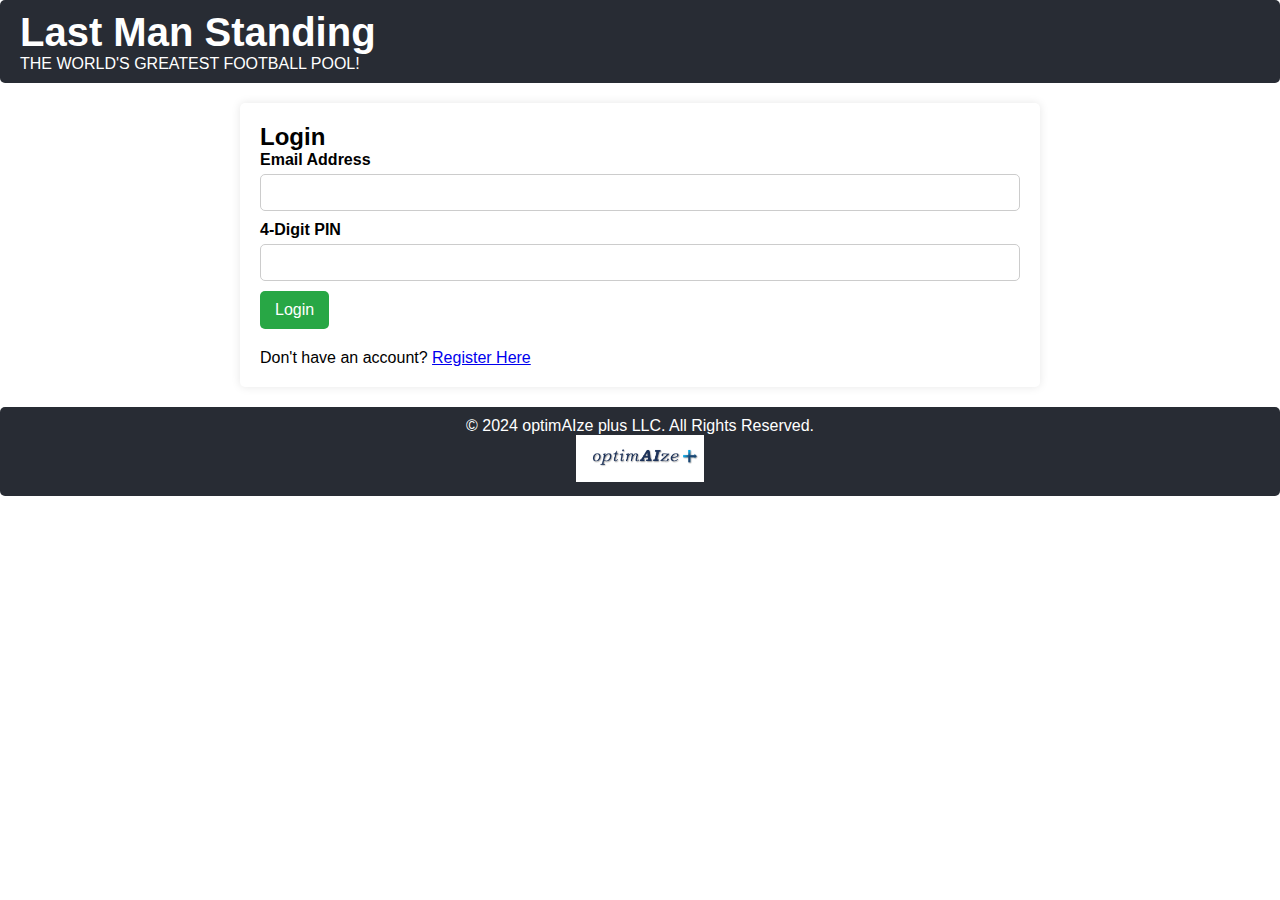
<file: index.html>
<!DOCTYPE html>
<html lang="en">
<head>
    <meta charset="UTF-8">
    <meta name="viewport" content="width=device-width, initial-scale=1.0">
    <title>Last Man Standing - Login</title>
    <link rel="stylesheet" href="style.css">
    
</head>
<body>

    <header>
        <h1>Last Man Standing</h1>
        <p>THE WORLD'S GREATEST FOOTBALL POOL!</p>
    </header>

    <div class="container">
        <h2>Login</h2>
        <form id="loginForm">
            <label for="email">Email Address</label>
            <input type="email" id="email" name="email" required>

            <label for="pin">4-Digit PIN</label>
            <input type="password" id="pin" name="pin" maxlength="4" required>

            <input type="submit" value="Login">
        </form>
        <p>Don't have an account? <a href="inquiry.html">Register Here</a></p>
    </div>

    <footer>
        <p>&copy; 2024 optimAIze plus LLC. All Rights Reserved.</p>
        <img src="logo.png" alt="Logo" style="width: 10%; background-color: white; padding: 5px;">

    </footer>

    <script src="script.js"></script>
    <script>
        // Attach the handleLogin function to the form's submit event
        document.getElementById('loginForm').addEventListener('submit', handleLogin);
    </script>

<div id="overlay"></div>
<div id="loading" style="display:none;">
    <div class="spinner"></div>
    <p>
        Loading...<br>
        <h3>This may take longer for users with multiple entries!</h3>
    </p>
</div>
    
</body>
</html>
</file>
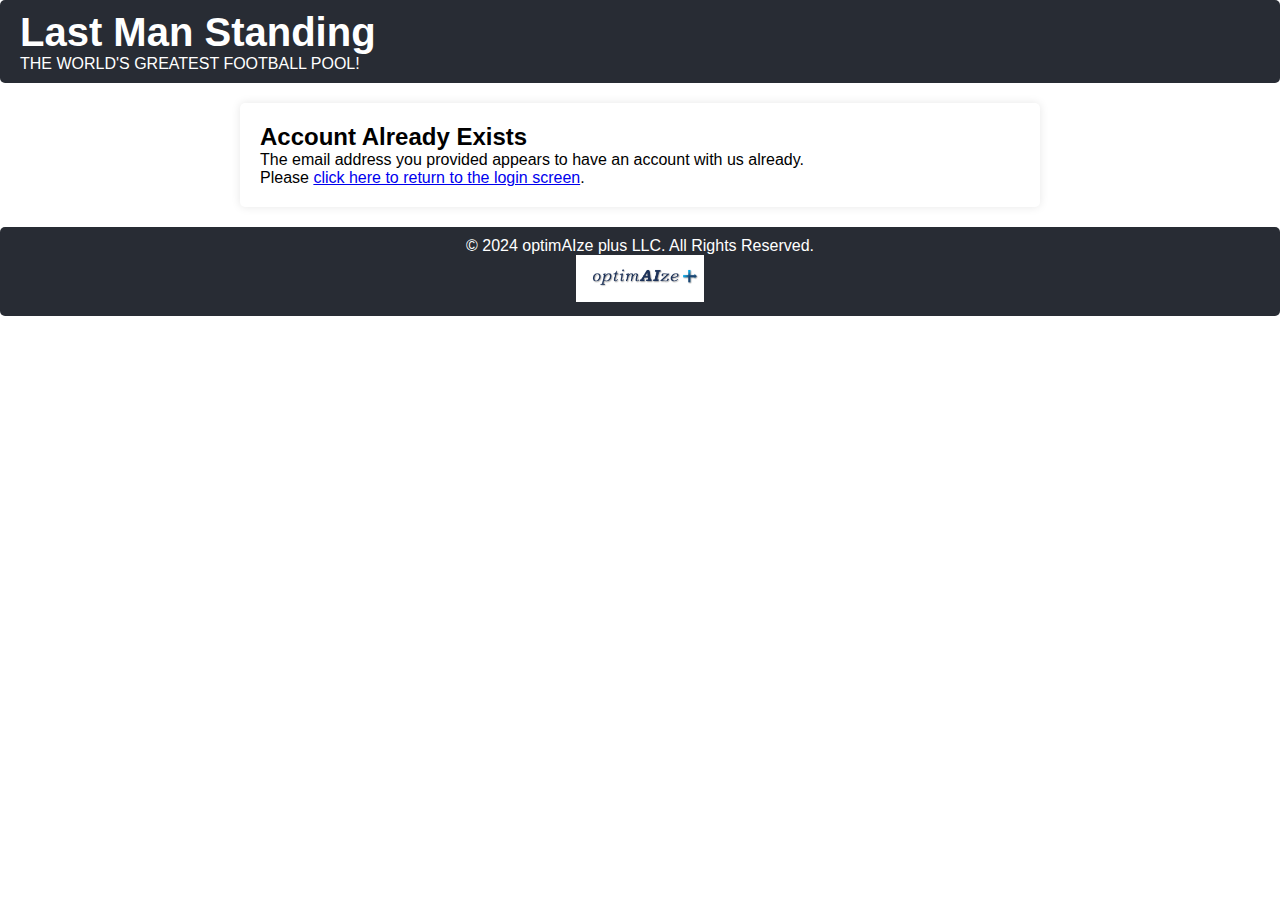
<file: existing.html>
<!DOCTYPE html>
<html lang="en">
<head>
    <meta charset="UTF-8">
    <meta name="viewport" content="width=device-width, initial-scale=1.0">
    <title>Last Man Standing - Existing Account</title>
    <link rel="stylesheet" href="style.css">
    <script defer src="script.js"></script>
</head>
<body>

    <header>
        <h1>Last Man Standing</h1>
        <p>THE WORLD'S GREATEST FOOTBALL POOL!</p>
    </header>

    <div class="container">
        <h2>Account Already Exists</h2>
        <p>The email address you provided appears to have an account with us already.</p>
        <p>Please <a href="index.html">click here to return to the login screen</a>.</p>
    </div>

    <footer>
        <p>&copy; 2024 optimAIze plus LLC. All Rights Reserved.</p>
        <img src="logo.png" alt="Logo" style="width: 10%; background-color: white; padding: 5px;">

    </footer>

</body>
</html>
</file>
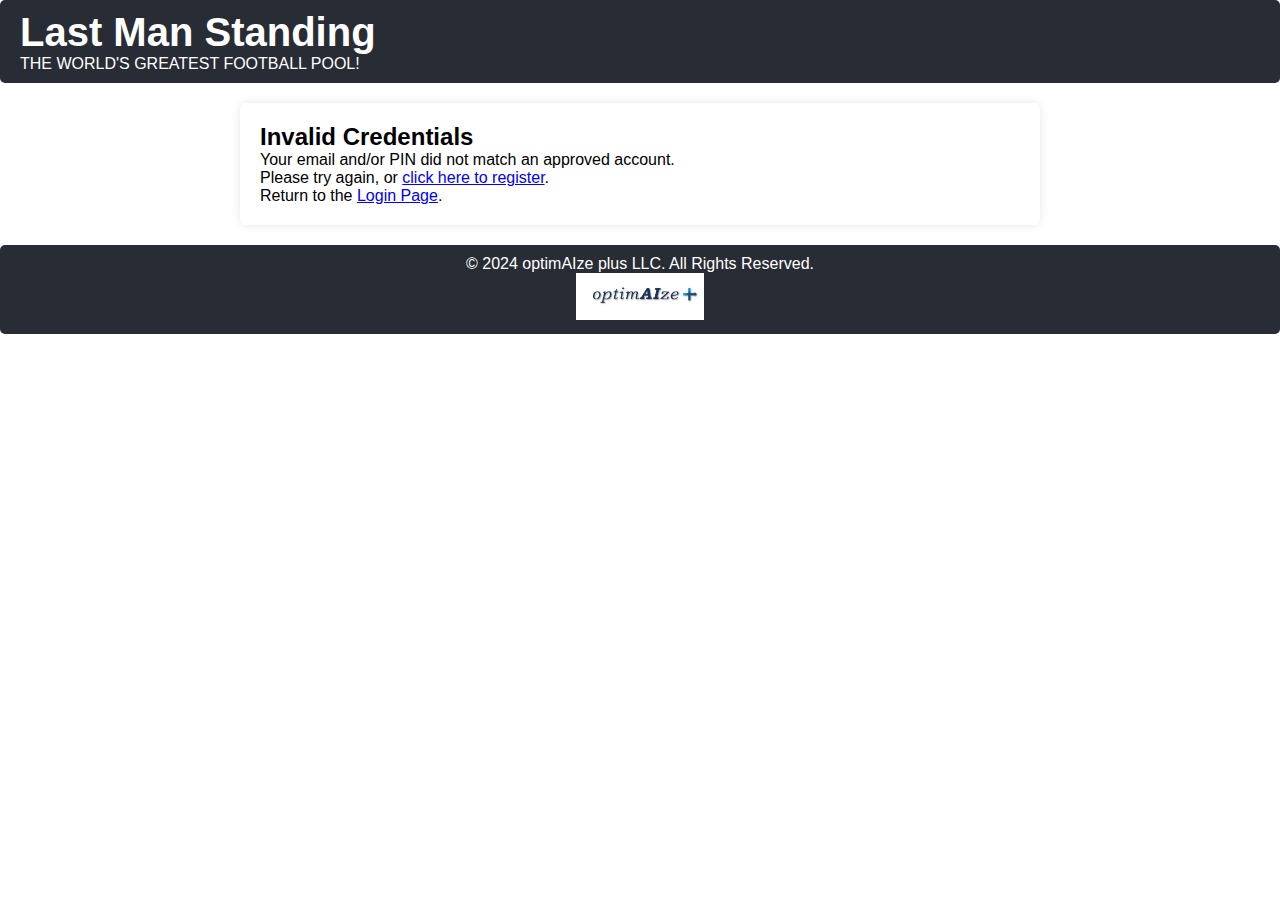
<file: home.html>
<!DOCTYPE html>
<html lang="en">
   <head>
      <meta charset="UTF-8">
      <meta name="viewport" content="width=device-width, initial-scale=1.0">
      <title>Last Man Standing - Home</title>
      <link rel="stylesheet" href="style.css">
      <script defer src="script.js"></script>
      <script>
         // Function to check if the user is logged in
         function checkIfLoggedIn() {
             const isLoggedIn = sessionStorage.getItem('approved') === 'true';
             if (!isLoggedIn) {
                 // If the user is not logged in, redirect them to the login page
                 window.location.href = 'index.html';
             }
         }
         
         // Run the check when the DOM is fully loaded
         document.addEventListener('DOMContentLoaded', checkIfLoggedIn);
      </script>
   </head>

    
   <body onload="checkAccess()">
      <header>
         <h1>Last Man Standing</h1>
         <p>THE WORLD'S GREATEST FOOTBALL POOL!</p>
         <button id="signOutButton" class="sign-out-button">Sign Out</button>
      </header>
      <div class="container">
         <h2>Welcome, <span id="userName"></span>!</h2>
         <br>
         <!-- User Profile Information -->
         <section>
            <h3>Your Profile</h3>
            <p><strong>Email:</strong> <span id="userEmail"></span></p>
            <p><strong>Phone Number:</strong> <span id="userPhone"></span></p>
         </section>
         <br>
         <!-- pay Information -->
         <section>
            <h3>Payment Info</h3>
            <p>The cost per entry is $50.00</p>
            <p style="margin-bottom: 10px;">Fees should be directly paid to Kevin via cash, Venmo, or PayPal</p>
            <p><strong>Venmo:</strong>  <a href="https://venmo.com/u/canovalik" class="paypal-button" target="_blank">Pay via Venmo</a></p>
            <p><strong>PayPal:</strong>  <a href="https://www.paypal.me/canovalik" class="paypal-button" target="_blank">Pay via PayPal</a></p>
         </section>
         <br>

          
         <!-- Pool Entries -->
         <section>
            <!--<h1>**NOTE*** The editing of picks is not currently functioning.  We will email you and let you know when this feature is working!</h1>-->
            <h3>Your Pool Entries</h3>
            <table>
               <thead>
                  <tr>
                     <th>Entry Name</th>
                     <th>Status</th>
                     <th>Paid in Full</th>
                     <th>Actions</th>
                  </tr>
               </thead>
               <tbody id="entriesTableBody">
                  <!-- Pool Entries will be dynamically loaded here -->
               </tbody>
            </table>
         </section>
      </div>

       
      <!-- Modal for editing/viewing picks -->
      <div id="picksModal" class="modal">
         <div class="modal-content">
            <span class="close" onclick="closeModal()">&times;</span>
            <h2>Edit Your Picks!</h2>
            <form id="picksForm">
               <!-- Weekly picks will be dynamically generated here -->
            </form>
         </div>
      </div>

       
      <footer>
         <p>&copy; 2024 optimAIze plus LLC. All Rights Reserved.</p>
         <img src="logo.png" alt="Logo" style="width: 10%; background-color: white; padding: 5px;">
      </footer>

       
      <script>
// Load user data from session storage
document.getElementById('userName').innerText = sessionStorage.getItem('first_name') + ' ' + sessionStorage.getItem('last_name');
document.getElementById('userEmail').innerText = sessionStorage.getItem('email');
document.getElementById('userPhone').innerText = sessionStorage.getItem('phone');

// Load pool entries from session storage
const poolEntries = JSON.parse(sessionStorage.getItem('pool_entries'));
const entriesTableBody = document.getElementById('entriesTableBody');

poolEntries.forEach(entry => {
    const row = document.createElement('tr');

    const entryNameCell = document.createElement('td');
    entryNameCell.textContent = entry.lms_display_name;
    row.appendChild(entryNameCell);

    const statusCell = document.createElement('td');
    statusCell.textContent = entry.disqualified ? 'Disqualified' : 'Active';
    row.appendChild(statusCell);

    const paidCell = document.createElement('td');
    paidCell.textContent = entry.paid_in_full ? 'Yes' : 'No';
    row.appendChild(paidCell);

    const actionCell = document.createElement('td');
    const actionButton = document.createElement('button');
    actionButton.classList.add('view-edit-btn'); // Add this line to apply specific styles
    actionButton.textContent = entry.disqualified ? 'View' : 'Edit';
    actionButton.onclick = () => openModal(entry.dvuid, entry.disqualified);
    actionCell.appendChild(actionButton);
    row.appendChild(actionCell);

    entriesTableBody.appendChild(row);
});




function handleWeekSubmission(entryId, weekNo) {
    const select = document.getElementById(`week${weekNo}`);
    const selection = select.value;

    // Get the current pool entries from session storage
    let poolEntries = JSON.parse(sessionStorage.getItem('pool_entries'));

    // Find the specific entry by entryId
    let entry = poolEntries.find(e => e.dvuid === entryId);

    if (entry) {
        // Update the specific week's selection in memory
        entry.weeks = entry.weeks.map(week => {
            if (week.week_no === weekNo) {
                return {
                    ...week,
                    selection: selection
                };
            }
            return week;
        });

        // Update session storage with the modified data
        sessionStorage.setItem('pool_entries', JSON.stringify(poolEntries));

        // JSON payload for updating the specific week in the database
        const payload = {
            "dvuid": entry.dvuid,
            "week_no": weekNo,
            "selection": selection
        };

        // Replace with your actual URL for the week update
        const url = "https://prod-09.westus.logic.azure.com:443/workflows/67f71c8b4d83430b88587c634518e5b1/triggers/manual/paths/invoke?api-version=2016-06-01&sp=%2Ftriggers%2Fmanual%2Frun&sv=1.0&sig=9_LyaG3W0evcEgwJYEckhDw7E02dF4NnGQzqBMrEfnY";

        fetch(url, {
                method: 'POST',
                headers: {
                    'Content-Type': 'application/json'
                },
                body: JSON.stringify(payload)
            })
            .then(response => {
                if (!response.ok) {
                    throw new Error(`HTTP error! Status: ${response.status}`);
                }
                // If the response is successful, show the success message and disable the button
                const submitButton = document.querySelector(`#week${weekNo} ~ button`);
                const successMessage = document.createElement('span');
                successMessage.textContent = "Successfully Updated";
                successMessage.style.color = 'green';
                successMessage.style.marginLeft = '10px';

                // Disable the button
                submitButton.disabled = true;

                // Remove any existing success messages
                const existingMessage = submitButton.nextElementSibling;
                if (existingMessage) {
                    existingMessage.remove();
                }

                // Append the new success message
                submitButton.insertAdjacentElement('afterend', successMessage);
            })
            .catch(error => console.error('Error:', error));
    }
}




// Open the modal for editing/viewing picks
function openModal(entryId, isDisqualified) {
    const modal = document.getElementById('picksModal');
    const form = document.getElementById('picksForm');

    // Clear previous form fields
    form.innerHTML = '';

    const poolEntries = JSON.parse(sessionStorage.getItem('pool_entries'));
    const entry = poolEntries.find(e => e.dvuid === entryId);

    if (entry) {
        // Array to store current selections
        let selectedTeams = [];

        entry.weeks.forEach(week => {
            const label = document.createElement('label');
            label.textContent = `Week ${week.week_no}`;
            form.appendChild(label);

            const select = document.createElement('select');
            select.id = `week${week.week_no}`;
            select.disabled = week.locked || isDisqualified;

            const teamOptions = JSON.parse(sessionStorage.getItem('team_options'));

            teamOptions.forEach(team => {
                const option = document.createElement('option');
                option.value = team;
                option.textContent = team;
                if (team === week.selection) {
                    option.selected = true;
                    selectedTeams.push(team); // Track selected teams
                }
                select.appendChild(option);
            });

            form.appendChild(select);

            // Create a submit button for each week
            const submitButton = document.createElement('button');
            submitButton.type = 'button';
            //submitButton.textContent = `Update Week ${week.week_no}`;
            //submitButton.disabled = true; // Initially disabled
            submitButton.style.marginBottom = '15px'; // Add some space below the button

           // Change button text if the week is locked
            if (week.locked) {
                submitButton.textContent = "This week has been LOCKED";
                submitButton.disabled = true; // Disable the button since it's locked
            } else if (isDisqualified) {
                submitButton.textContent = "Disqualified";
                submitButton.disabled = true; // Disable the button if disqualified
            } else {
                submitButton.textContent = `Update Week ${week.week_no}`;
                submitButton.disabled = true; // Initially disabled, enabled after change
                //submitButton.onclick = () => handleWeekSubmission(entry.dvuid, week.week_no);
            }




           


            // Create the alert message
            const alertMessage = document.createElement('span');
            alertMessage.textContent = "*** This team has already been picked in another week ***";
            alertMessage.style.color = 'red';
            alertMessage.style.display = 'none'; // Initially hidden
            form.appendChild(alertMessage);

            // Enable button only if a change is detected and no duplicate selections
            select.addEventListener('change', function() {
                // Check for duplicates
                const selectedValue = select.value;
                if (selectedTeams.includes(selectedValue) && selectedValue !== week.selection) {
                    alertMessage.style.display = 'inline';
                    submitButton.disabled = true;
                } else {
                    alertMessage.style.display = 'none';
                    submitButton.disabled = (select.value === week.selection || isDisqualified);
                }

                // Update the selectedTeams array
                selectedTeams = entry.weeks.map(week => document.getElementById(`week${week.week_no}`).value);
            });

            // Disable the submit button if the week is locked or the entry is disqualified
            if (week.locked || isDisqualified) {
                submitButton.disabled = true;
            } else {
                submitButton.onclick = () => handleWeekSubmission(entry.dvuid, week.week_no);
            }

            form.appendChild(submitButton);
            form.appendChild(document.createElement('hr'));
            form.appendChild(document.createElement('br'));
        });
    }

    modal.style.display = 'block';
}

// Close the modal
function closeModal() {
    document.getElementById('picksModal').style.display = 'none';
}

// Ensure the modal closes when the user clicks outside of it
window.onclick = function(event) {
    const modal = document.getElementById('picksModal');
    if (event.target === modal) {
        modal.style.display = 'none';
    }
}
      </script>
      <div id="overlay"></div>
      <div id="loading" style="display:none;">
         <div class="spinner"></div>
         <p>Loading...</p>
         <h3>This may take longer for users with multiple entries!</h3>
      </div>
   </body>
</html>
</file>
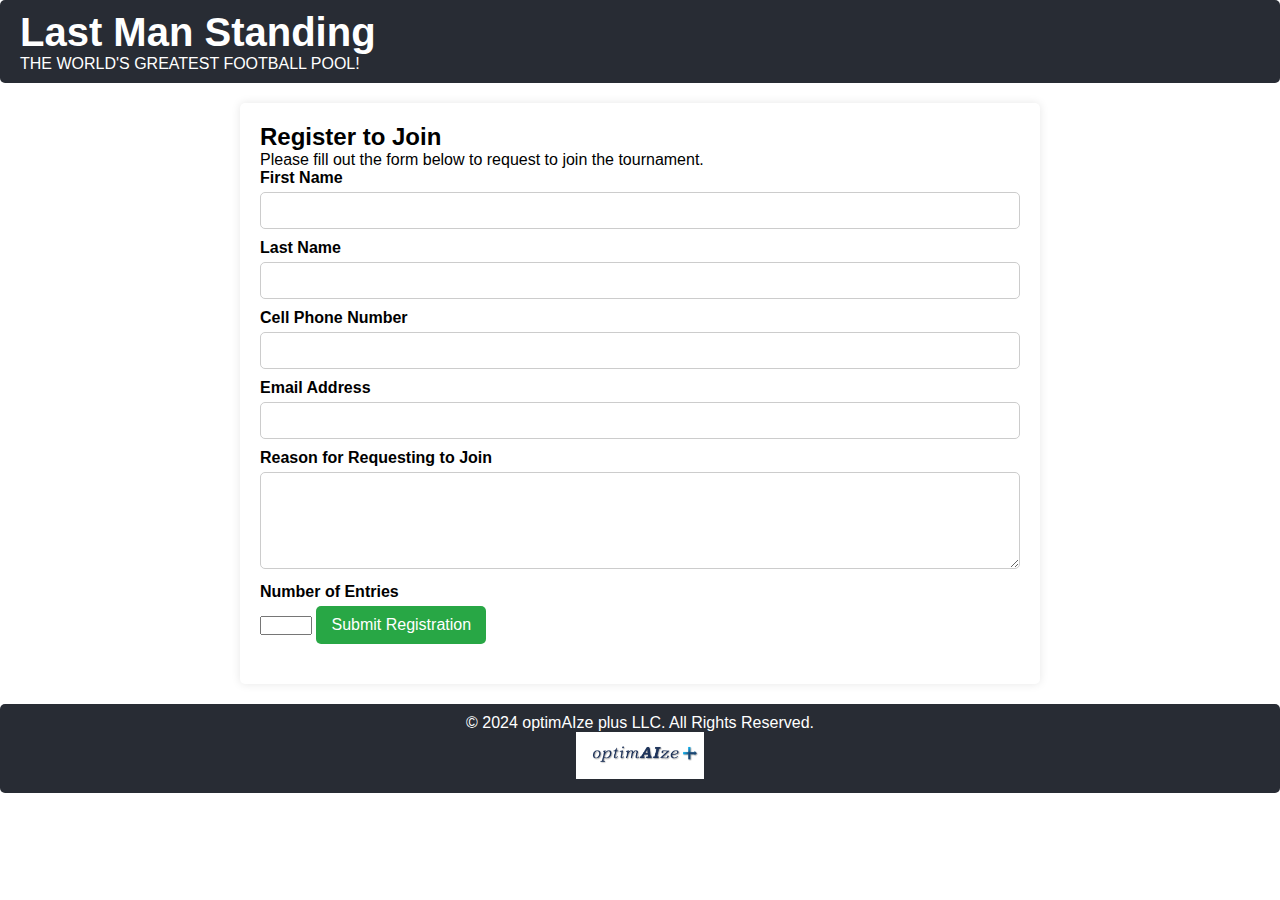
<file: inquiry.html>
<!DOCTYPE html>
<html lang="en">
<head>
    <meta charset="UTF-8">
    <meta name="viewport" content="width=device-width, initial-scale=1.0">
    <title>Last Man Standing - Registration</title>
    <link rel="stylesheet" href="style.css">
    
</head>
<body>

    <header>
        <h1>Last Man Standing</h1>
        <p>THE WORLD'S GREATEST FOOTBALL POOL!</p>
    </header>

    <div class="container">
        <h2>Register to Join</h2>
        <p>Please fill out the form below to request to join the tournament.</p>

        <!-- Form 2: Registration Form -->
        <form id="registrationForm">
            <label for="first_name">First Name</label>
            <input type="text" id="first_name" name="first_name" required>

            <label for="last_name">Last Name</label>
            <input type="text" id="last_name" name="last_name" required>

            <label for="phone">Cell Phone Number</label>
            <input type="text" id="phone" name="phone" required>

            <label for="email">Email Address</label>
            <input type="email" id="email" name="email" required>

            <label for="reason">Reason for Requesting to Join</label>
            <textarea id="reason" name="reason" rows="5"></textarea>

            <label for="entries">Number of Entries</label>
            <input type="number" id="entries" name="entries" min="1" max="50" required>

            <input type="submit" value="Submit Registration">
        </form>
    </div>

    <footer>
        <p>&copy; 2024 optimAIze plus LLC. All Rights Reserved.</p>
        <img src="logo.png" alt="Logo" style="width: 10%; background-color: white; padding: 5px;">

    </footer>

    <script src="script.js"></script>
    <script>
        // Attach the handleRegistration function to the form's submit event
        document.getElementById('registrationForm').addEventListener('submit', handleRegistration);
    </script>
<div id="overlay"></div>
<div id="loading" style="display:none;">
    <div class="spinner"></div>
    <p>Loading...</p>
    <h3>This may take longer for users with multiple entries!</h3>
</div>

</body>
</html>
</file>
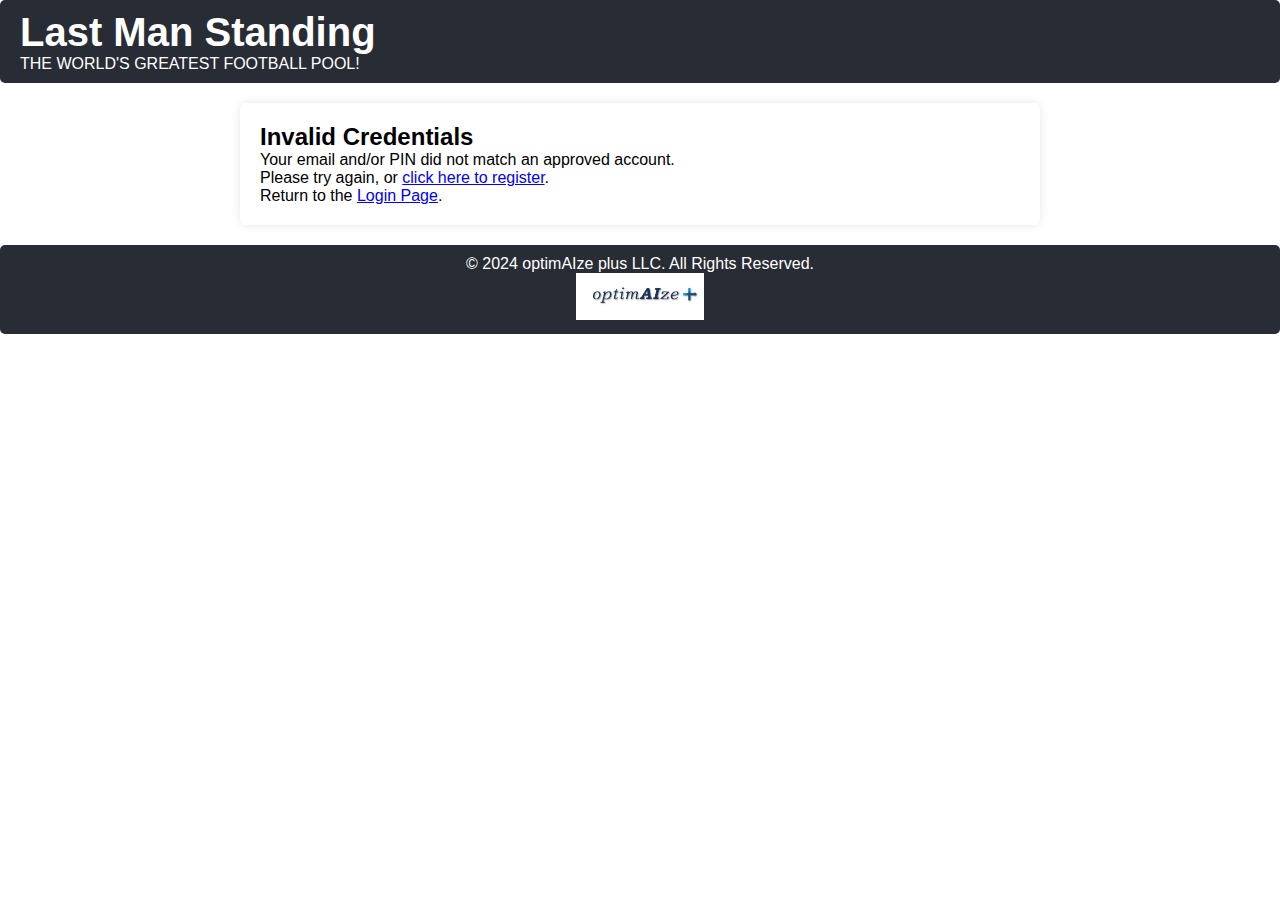
<file: invalid.html>
<!DOCTYPE html>
<html lang="en">
<head>
    <meta charset="UTF-8">
    <meta name="viewport" content="width=device-width, initial-scale=1.0">
    <title>Last Man Standing - Invalid Credentials</title>
    <link rel="stylesheet" href="style.css">
    <script defer src="script.js"></script>
</head>
<body>

    <header>
        <h1>Last Man Standing</h1>
        <p>THE WORLD'S GREATEST FOOTBALL POOL!</p>
    </header>

    <div class="container">
        <h2>Invalid Credentials</h2>
        <p>Your email and/or PIN did not match an approved account.</p>
        <p>Please try again, or <a href="inquiry.html">click here to register</a>.</p>
        <p>Return to the <a href="index.html">Login Page</a>.</p>
    </div>

    <footer>
        <p>&copy; 2024 optimAIze plus LLC. All Rights Reserved.</p>
        <img src="logo.png" alt="Logo" style="width: 10%; background-color: white; padding: 5px;">

    </footer>

</body>
</html>
</file>
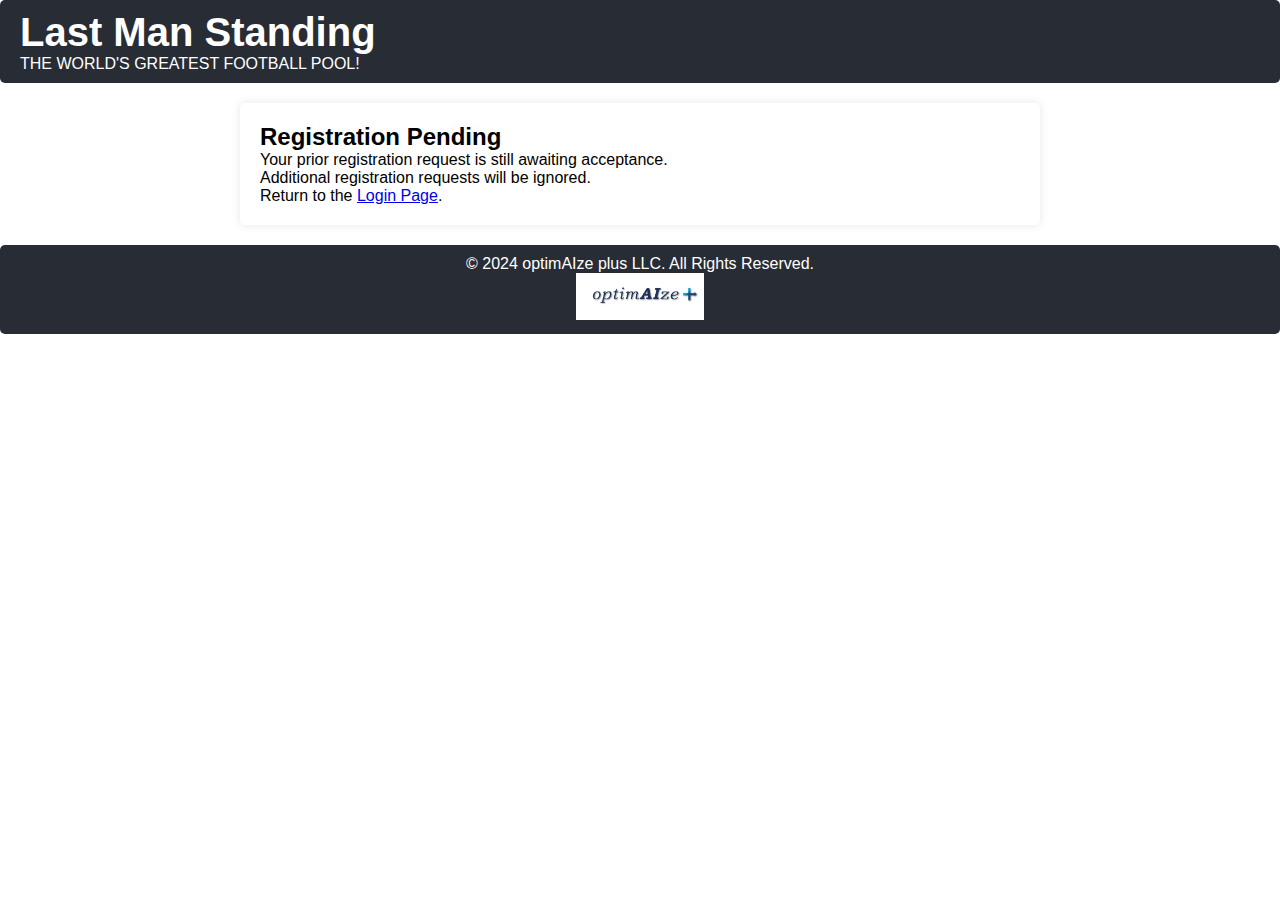
<file: pending.html>
<!DOCTYPE html>
<html lang="en">
<head>
    <meta charset="UTF-8">
    <meta name="viewport" content="width=device-width, initial-scale=1.0">
    <title>Last Man Standing - Pending Request</title>
    <link rel="stylesheet" href="style.css">
    <script defer src="script.js"></script>
</head>
<body>

    <header>
        <h1>Last Man Standing</h1>
        <p>THE WORLD'S GREATEST FOOTBALL POOL!</p>
    </header>

    <div class="container">
        <h2>Registration Pending</h2>
        <p>Your prior registration request is still awaiting acceptance.</p>
        <p>Additional registration requests will be ignored.</p>
        <p>Return to the <a href="index.html">Login Page</a>.</p>
    </div>

    <footer>
        <p>&copy; 2024 optimAIze plus LLC. All Rights Reserved.</p>
        <img src="logo.png" alt="Logo" style="width: 10%; background-color: white; padding: 5px;">

    </footer>

</body>
</html>
</file>
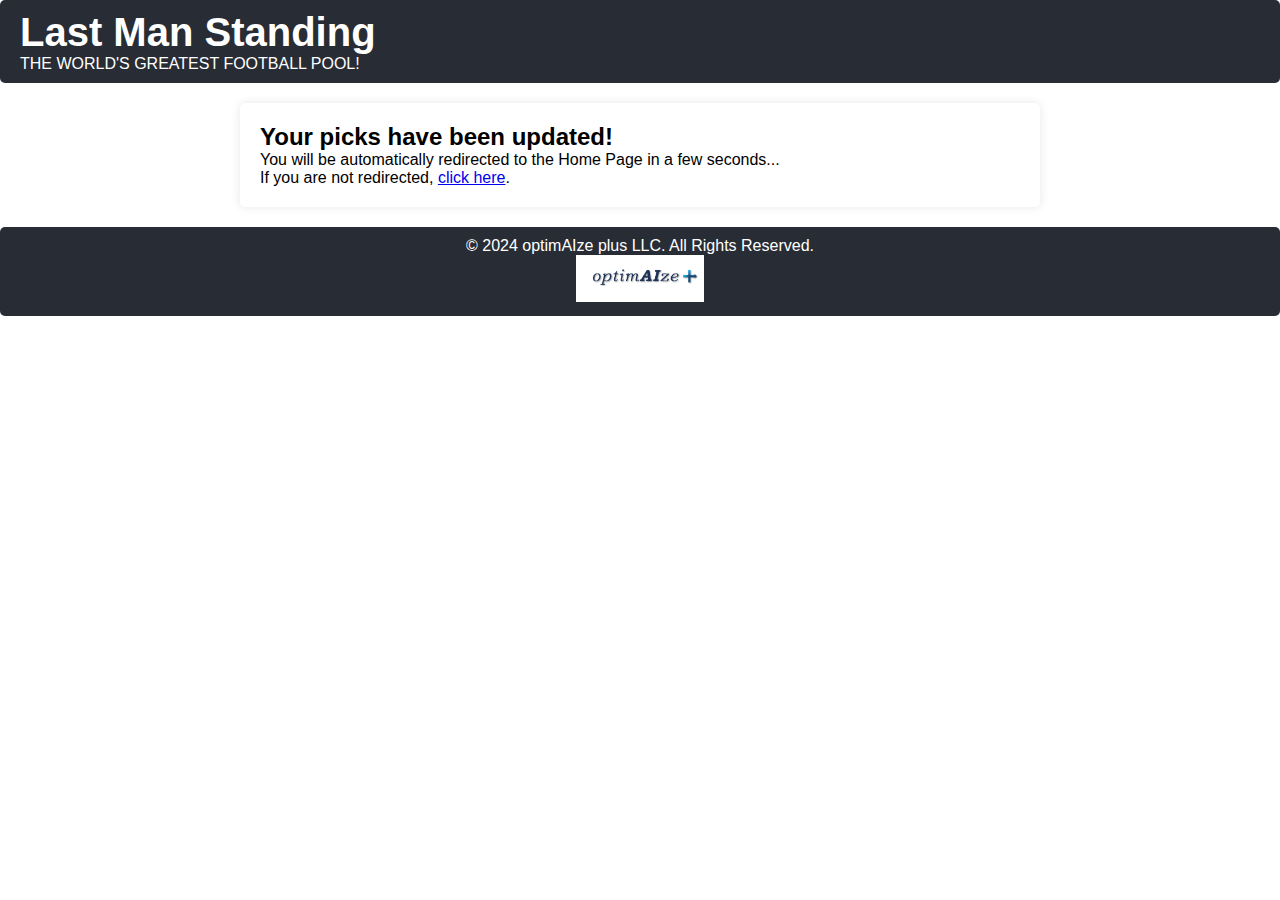
<file: picksupdated.html>
<!DOCTYPE html>
<html lang="en">
<head>
    <meta charset="UTF-8">
    <meta name="viewport" content="width=device-width, initial-scale=1.0">
    <title>Last Man Standing - Picks Updated</title>
    <link rel="stylesheet" href="style.css">
    <script defer src="script.js"></script>
    <script>
        // Automatically redirect to Home Page after 5 seconds
        setTimeout(function() {
            window.location.href = 'home.html';
        }, 5000);
    </script>
</head>
<body>

    <header>
        <h1>Last Man Standing</h1>
        <p>THE WORLD'S GREATEST FOOTBALL POOL!</p>
    </header>

    <div class="container">
        <h2>Your picks have been updated!</h2>
        <p>You will be automatically redirected to the Home Page in a few seconds...</p>
        <p>If you are not redirected, <a href="home.html">click here</a>.</p>
    </div>

    <footer>
        <p>&copy; 2024 optimAIze plus LLC. All Rights Reserved.</p>
        <img src="logo.png" alt="Logo" style="width: 10%; background-color: white; padding: 5px;">

    </footer>

</body>
</html>
</file>
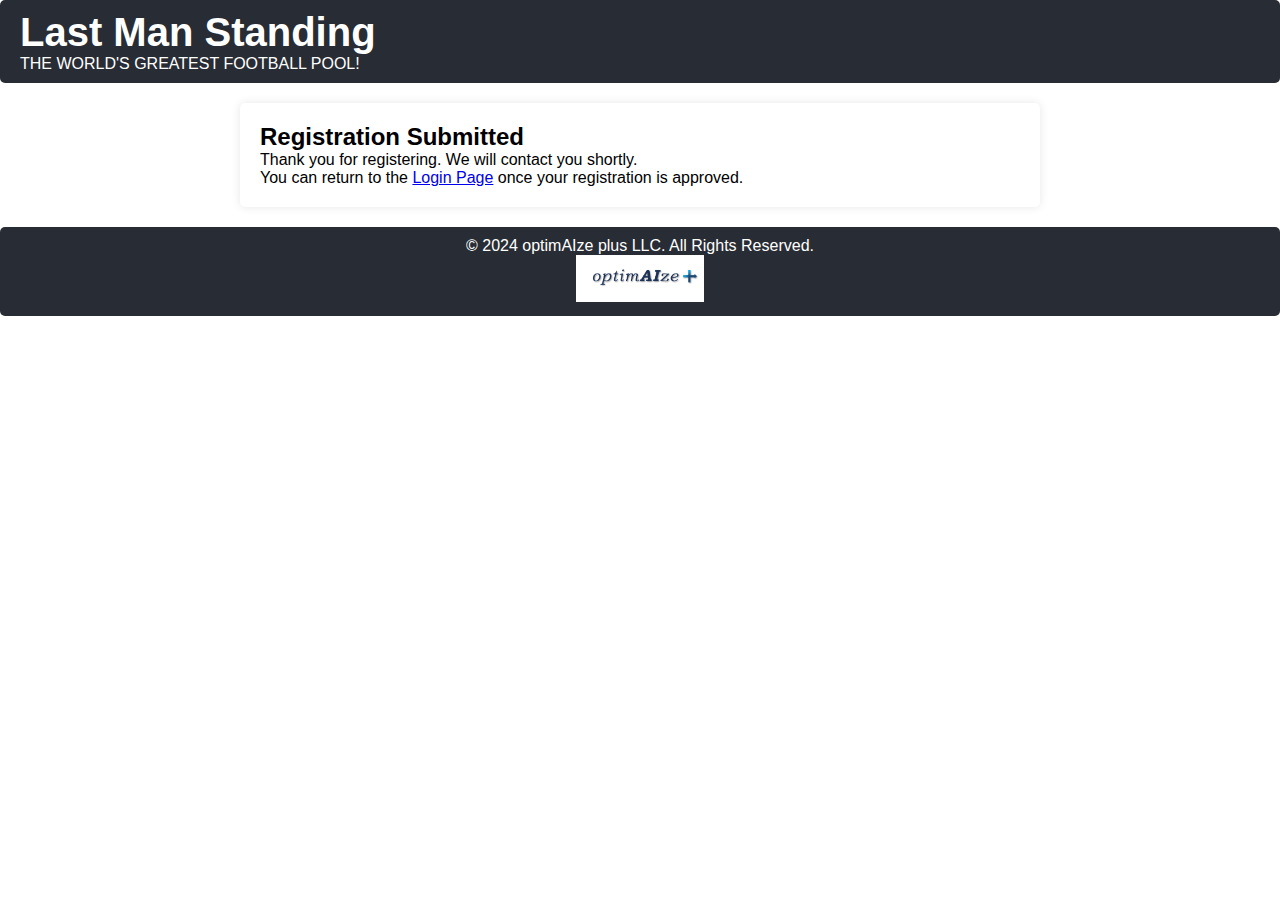
<file: registration.html>
<!DOCTYPE html>
<html lang="en">
<head>
    <meta charset="UTF-8">
    <meta name="viewport" content="width=device-width, initial-scale=1.0">
    <title>Last Man Standing - Registration Submitted</title>
    <link rel="stylesheet" href="style.css">
    <script defer src="script.js"></script>
</head>
<body>

    <header>
        <h1>Last Man Standing</h1>
        <p>THE WORLD'S GREATEST FOOTBALL POOL!</p>
    </header>

    <div class="container">
        <h2>Registration Submitted</h2>
        <p>Thank you for registering. We will contact you shortly.</p>
        <p>You can return to the <a href="index.html">Login Page</a> once your registration is approved.</p>
    </div>

    <footer>
        <p>&copy; 2024 optimAIze plus LLC. All Rights Reserved.</p>
        <img src="logo.png" alt="Logo" style="width: 10%; background-color: white; padding: 5px;">

    </footer>

</body>
</html>
</file>
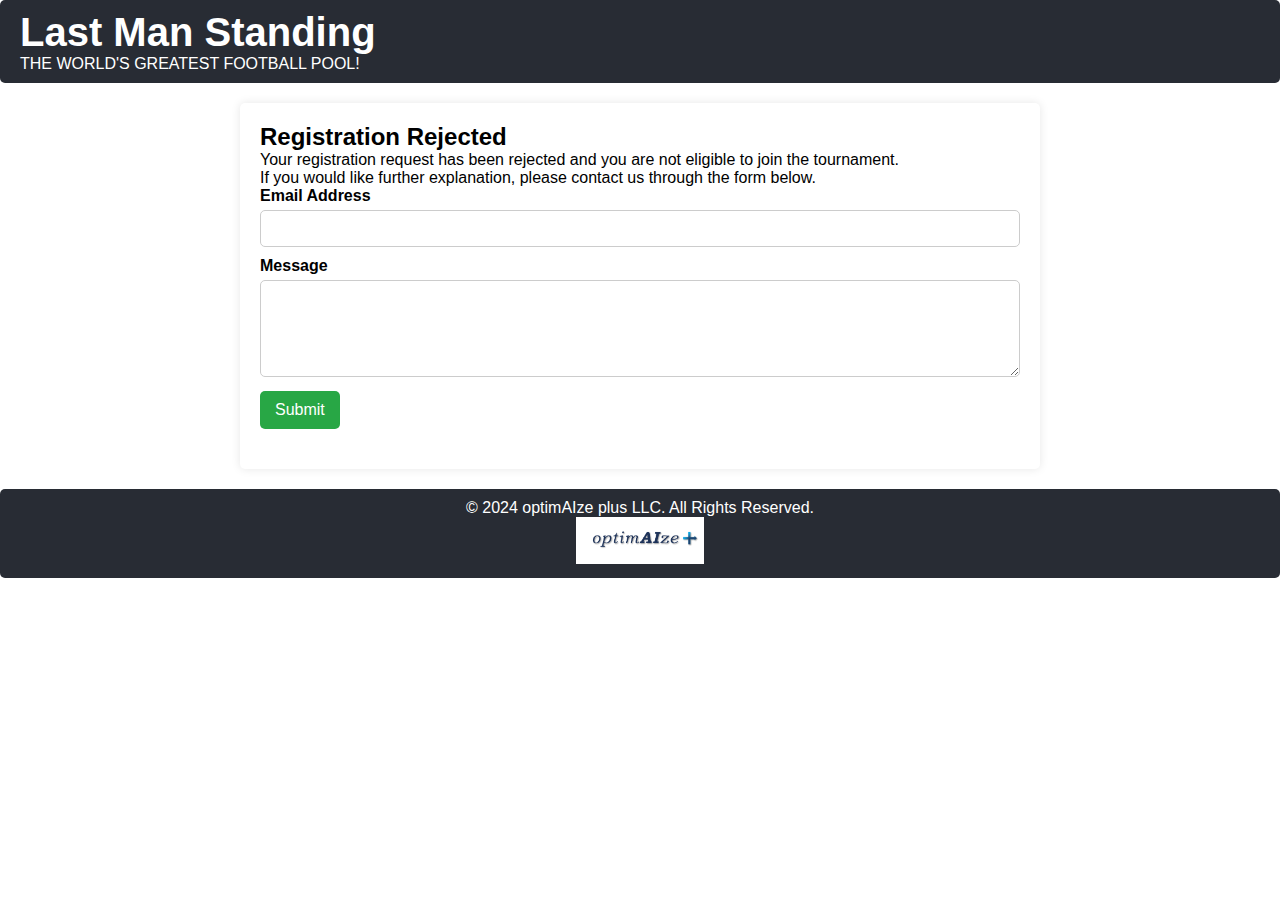
<file: rejected.html>
<!DOCTYPE html>
<html lang="en">
<head>
    <meta charset="UTF-8">
    <meta name="viewport" content="width=device-width, initial-scale=1.0">
    <title>Last Man Standing - Registration Rejected</title>
    <link rel="stylesheet" href="style.css">
    <script defer src="script.js"></script>
</head>
<body>

    <header>
        <h1>Last Man Standing</h1>
        <p>THE WORLD'S GREATEST FOOTBALL POOL!</p>
    </header>

    <div class="container">
        <h2>Registration Rejected</h2>
        <p>Your registration request has been rejected and you are not eligible to join the tournament.</p>
        <p>If you would like further explanation, please contact us through the form below.</p>

        <!-- Form 4: Rejected Inquiry Form -->
        <form id="rejectedForm">
            <label for="email">Email Address</label>
            <input type="email" id="email" name="email" value="" readonly required>

            <label for="message">Message</label>
            <textarea id="message" name="message" rows="5" required></textarea>

            <input type="submit" value="Submit">
        </form>
    </div>

    <footer>
        <p>&copy; 2024 optimAIze plus LLC. All Rights Reserved.</p>
        <img src="logo.png" alt="Logo" style="width: 10%; background-color: white; padding: 5px;">

    </footer>

    <script>
        // Pre-fill the email field with the user's email from session storage
        document.getElementById('email').value = sessionStorage.getItem('email');

        // Ensure that the rejected form submission triggers the correct flow
        document.getElementById('rejectedForm').addEventListener('submit', handleRejectedInquiry);
    </script>

</body>
</html>
</file>
<file: style.css>
.view-edit-btn {
            background-color: #FFD700; /* Black background */
            color: #000000; /* Gold text */
            font-size: 14px;
            font-weight: bold;
            padding: 8px 16px;
            border-radius: 6px;
            border: 2px solid #000000; /* Gold border */
            text-align: center;
            text-decoration: none;
            display: inline-block;
            cursor: pointer;
            box-shadow: 0 2px 4px rgba(0, 0, 0, 0.9);
            margin-bottom: 10px; /* Add margin to the bottom of the button */
            transition: background-color 0.3s; /* Smooth transition */
}

.view-edit-btn:hover {
    background-color: rgba(0, 0, 0, 0.5); /* Semi-transparent black */
}

.paypal-button {
            background-color: #000000; /* Black background */
            color: #FFD700; /* Gold text */
            font-size: 14px;
            font-weight: bold;
            padding: 8px 16px;
            border-radius: 6px;
            border: 2px solid #FFD700; /* Gold border */
            text-align: center;
            text-decoration: none;
            display: inline-block;
            cursor: pointer;
            box-shadow: 0 2px 4px rgba(0, 0, 0, 0.9);
            margin-bottom: 10px; /* Add margin to the bottom of the button */
            transition: background-color 0.3s; /* Smooth transition */
        }
        
.paypal-button:hover {
    background-color: rgba(102, 87, 0, 0.9); /* Dark transparent gold */
}

/* General Reset */
* {
    margin: 0;
    padding: 0;
    box-sizing: border-box;
    font-family: 'Arial', sans-serif;
}

/*.sign-out-button {
    background-color: #dc3545;
    color: white;
    padding: 10px 20px;
    border: none;
    border-radius: 5px;
    cursor: pointer;
    font-size: 1rem;
    float: right; /* Position it to the right in the header */
}

.sign-out-button:hover {
    background-color: #c82333;
}
*/


body {
    background-color: #f4f4f4;
    color: #333;
    line-height: 1.6;
    padding: 20px;
}


/* Header */
/*header {
    background-color: #282c34;
    color: white;
    padding: 10px 0;
    text-align: center;
    margin-bottom: 20px;
    border-radius: 5px;
}
*/


/* Header */
header {
    background-color: #282c34;
    color: white;
    padding: 10px 20px; /* Add padding to allow space for the button */
    text-align: left; /* Change from center to left alignment for the header content */
    margin-bottom: 20px;
    border-radius: 5px;
    position: relative; /* Enable positioning of child elements */
}

/* Sign-Out Button */
.sign-out-button {
    background-color: #dc3545;
    color: white;
    padding: 10px 20px;
    border: none;
    border-radius: 5px;
    cursor: pointer;
    font-size: 1rem;
    position: absolute; /* Position the button absolutely within the header */
    right: 20px; /* Align it to the right side of the header */
    top: 50%; /* Align it vertically within the header */
    transform: translateY(-50%); /* Center it vertically */
}

.sign-out-button:hover {
    background-color: #c82333;
}



header h1 {
    margin: 0;
    font-size: 2.5rem;
}

/* Main Container */
.container {
    max-width: 800px;
    margin: auto;
    padding: 20px;
    background: white;
    border-radius: 5px;
    box-shadow: 0 0 10px rgba(0, 0, 0, 0.1);
}

/* Form Styling */
form {
    margin-bottom: 20px;
}

form label {
    display: block;
    margin-bottom: 5px;
    font-weight: bold;
}

form input[type="text"],
form input[type="email"],
form input[type="password"],
form textarea,
form select {
    width: 100%;
    padding: 10px;
    margin-bottom: 10px;
    border-radius: 5px;
    border: 1px solid #ccc;
}

form input[type="submit"] {
    background-color: #28a745;
    color: white;
    padding: 10px 15px;
    border: none;
    border-radius: 5px;
    cursor: pointer;
    font-size: 1rem;
}

form input[type="submit"]:hover {
    background-color: #218838;
}

/* Button Styling */
.btn {
    display: inline-block;
    text-decoration: none;
    color: white;
    background-color: #007bff;
    padding: 10px 15px;
    border-radius: 5px;
    transition: background-color 0.3s;
}

.btn:hover {
    background-color: #0056b3;
}

/* Table Styling */
table {
    width: 100%;
    border-collapse: collapse;
    margin-bottom: 20px;
}

table, th, td {
    border: 1px solid #ddd;
}

th, td {
    padding: 12px;
    text-align: left;
}

th {
    background-color: #f2f2f2;
}

/* Popup Modal */
.modal {
    display: none; 
    position: fixed;
    z-index: 1; 
    padding-top: 60px; 
    left: 0;
    top: 0;
    width: 100%; 
    height: 100%; 
    overflow: auto; 
    background-color: rgb(0,0,0); 
    background-color: rgba(0,0,0,0.4); 
}

.modal-content {
    background-color: #fefefe;
    margin: 5% auto; 
    padding: 20px;
    border: 1px solid #888;
    width: 80%; 
    border-radius: 5px;
}

.close {
    color: #aaa;
    float: right;
    font-size: 28px;
    font-weight: bold;
}

.close:hover,
.close:focus {
    color: black;
    text-decoration: none;
    cursor: pointer;
}

/* Footer */
footer {
    text-align: center;
    margin-top: 20px;
    padding: 10px 0;
    background-color: #282c34;
    color: white;
    border-radius: 5px;
}

#overlay {
    position: fixed;
    top: 0;
    left: 0;
    width: 100%;
    height: 100%;
    background-color: rgba(0, 0, 0, 0.5); /* Black with opacity */
    z-index: 9998; /* Behind the loader */
    display: none; /* Hidden by default */
}

#loading {
    position: fixed;
    top: 50%;
    left: 50%;
    transform: translate(-50%, -50%);
    z-index: 9999; /* In front of the overlay */
    text-align: center;
    color: white;
}

.spinner {
    border: 16px solid #f3f3f3; /* Light grey */
    border-top: 16px solid #3498db; /* Blue */
    border-radius: 50%;
    width: 120px;
    height: 120px;
    animation: spin 2s linear infinite;
}

@keyframes spin {
    0% { transform: rotate(0deg); }
    100% { transform: rotate(360deg); }
}
</file>
